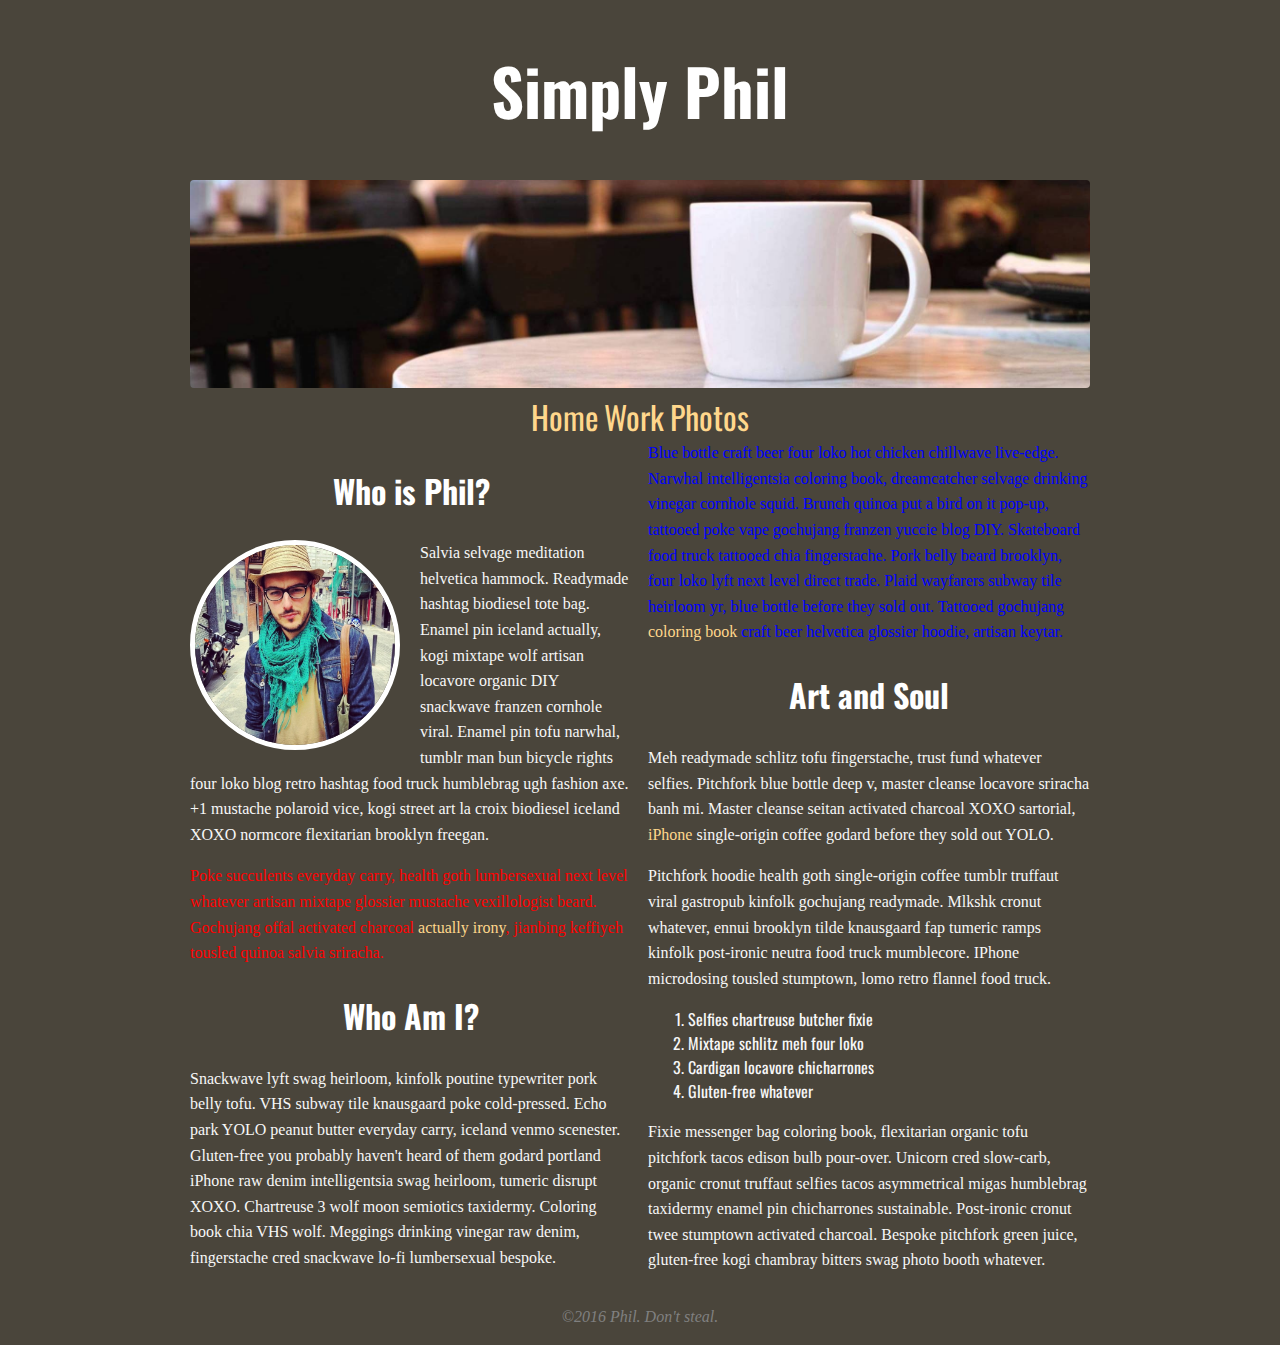
<file: index.html>
<!DOCTYPE html>
<html>

<head>
    <title>My Alter Ego</title>
    <link rel="stylesheet" href="resources/style.css">
    <link href="https://fonts.googleapis.com/css?family=Anton|Oswald" rel="stylesheet">
</head>

<body>
    <header>
        <h1>Simply Phil</h1>
        <img src="images/banner.jpg">
        <nav>
          <a href="index.html">Home</a>
          <a href="work.html">Work</a>
          <a href="photos.html">Photos</a>
        </nav>
    </header>
    <main id= "homepage">
        <h2>Who is Phil?</h2>
        <img class="profile" src="images/profile.jpg" alt="profile picture">
        <p>Salvia selvage meditation helvetica hammock. Readymade hashtag biodiesel tote bag. Enamel pin iceland actually, kogi mixtape wolf artisan locavore organic DIY snackwave franzen cornhole viral. Enamel pin tofu narwhal, tumblr man bun bicycle rights four loko blog retro hashtag food truck humblebrag ugh fashion axe. +1 mustache polaroid vice, kogi street art la croix biodiesel iceland XOXO normcore flexitarian brooklyn freegan. </p>
        <p id="first">Poke succulents everyday carry, health goth lumbersexual next level whatever artisan mixtape glossier mustache vexillologist beard. Gochujang offal activated charcoal <a href="https://en.wikipedia.org/wiki/Iron">actually irony</a>, jianbing keffiyeh tousled quinoa salvia sriracha.</p>
        <h2>Who Am I?</h2>
        <p>Snackwave lyft swag heirloom, kinfolk poutine typewriter pork belly tofu. VHS subway tile knausgaard poke cold-pressed. Echo park YOLO peanut butter everyday carry, iceland venmo scenester. Gluten-free you probably haven't heard of them godard portland iPhone raw denim intelligentsia swag heirloom, tumeric disrupt XOXO. Chartreuse 3 wolf moon semiotics taxidermy. Coloring book chia VHS wolf. Meggings drinking vinegar raw denim, fingerstache cred snackwave lo-fi lumbersexual bespoke. </p>
        <p class="second">Blue bottle craft beer four loko hot chicken chillwave live-edge. Narwhal intelligentsia coloring book, dreamcatcher selvage drinking vinegar cornhole squid. Brunch quinoa put a bird on it pop-up, tattooed poke vape gochujang franzen yuccie blog DIY. Skateboard food truck tattooed chia fingerstache. Pork belly beard brooklyn, four loko lyft next level direct trade. Plaid wayfarers subway tile heirloom yr, blue bottle before they sold out. Tattooed gochujang <a href="https://en.wikipedia.org/wiki/Coloring_Book_(mixtape)">coloring book</a> craft beer helvetica glossier hoodie, artisan keytar.</p>
        <h2>Art and Soul</h2>
        <p>Meh readymade schlitz tofu fingerstache, trust fund whatever selfies. Pitchfork blue bottle deep v, master cleanse locavore sriracha banh mi. Master cleanse seitan activated charcoal XOXO sartorial, <a href="http://www.apple.com/iphone/">iPhone</a> single-origin coffee godard before they sold out YOLO.</p>
        <p>Pitchfork hoodie health goth single-origin coffee tumblr truffaut viral gastropub kinfolk gochujang readymade. Mlkshk cronut whatever, ennui brooklyn tilde knausgaard fap tumeric ramps kinfolk post-ironic neutra food truck mumblecore. IPhone microdosing tousled stumptown, lomo retro flannel food truck.</p>
        <ol>
            <li>Selfies chartreuse butcher fixie</li>
            <li>Mixtape schlitz meh four loko</li>
            <li>Cardigan locavore chicharrones</li>
            <li>Gluten-free whatever</li>
        </ol>
        <p>Fixie messenger bag coloring book, flexitarian organic tofu pitchfork tacos edison bulb pour-over. Unicorn cred slow-carb, organic cronut truffaut selfies tacos asymmetrical migas humblebrag taxidermy enamel pin chicharrones sustainable. Post-ironic cronut twee stumptown activated charcoal. Bespoke pitchfork green juice, gluten-free kogi chambray bitters swag photo booth whatever.</p>
    </main>
    <footer>
        <p style="color: gray; font-style: italic">&copy;2016 Phil. Don't steal.</p>
    </footer>
</body>

</html>
</file>
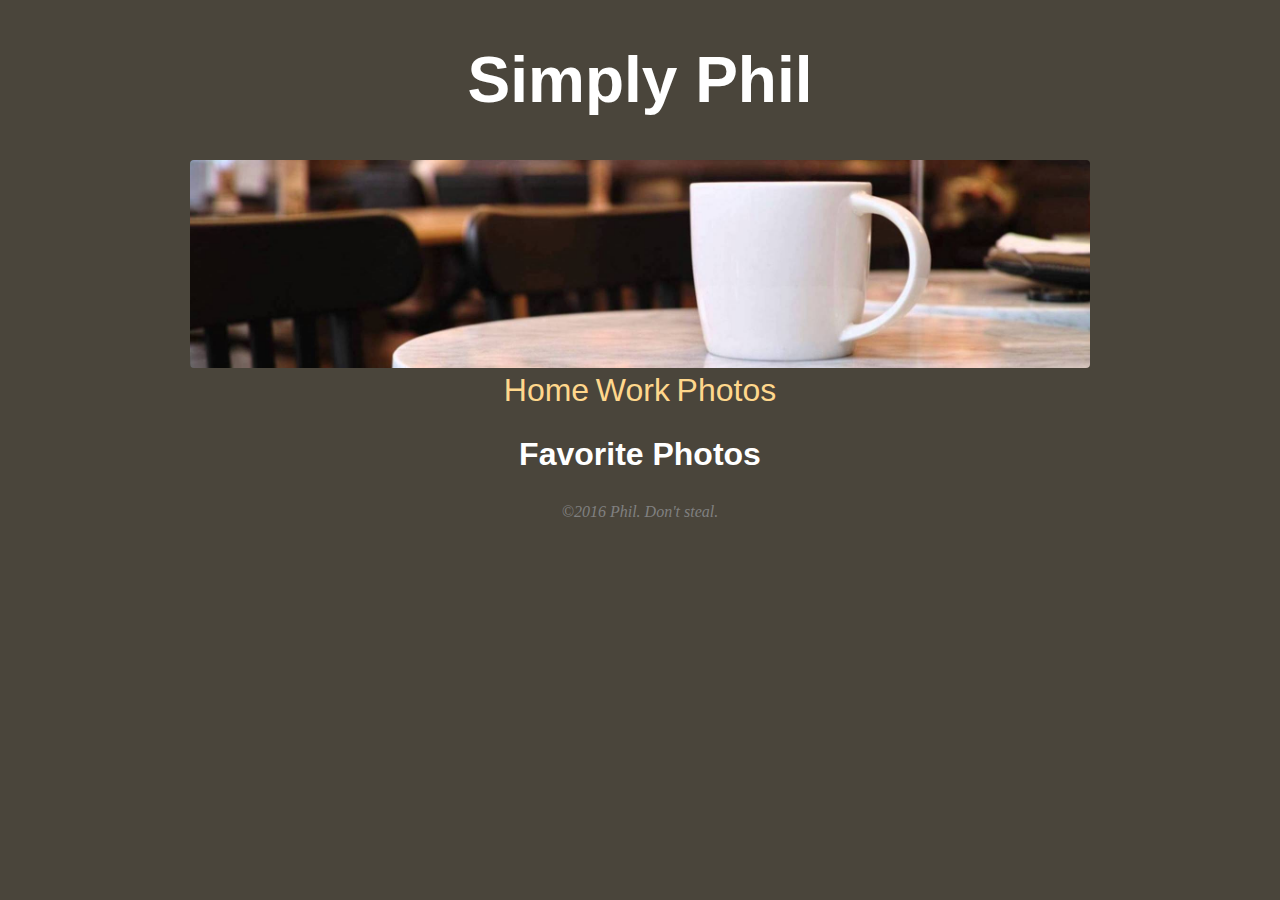
<file: photos.html>
<!DOCTYPE html>
<html>

<head>
    <title>My Alter Ego</title>
    <link rel="stylesheet" href="resources/style.css">
</head>
<body>
    <header>
        <h1>Simply Phil</h1>
        <img src="images/banner.jpg">
        <nav>
            <a href="index.html">Home</a>
            <a href="work.html">Work</a>
            <a href="photos.html">Photos</a>
        </nav>
    </header>
    <h2>Favorite Photos</h2>
    <main>
        
    </main>
    <footer>
        <p style="color: gray; font-style: italic">&copy;2016 Phil. Don't steal.</p>
    </footer>
</body>

</html>
</file>
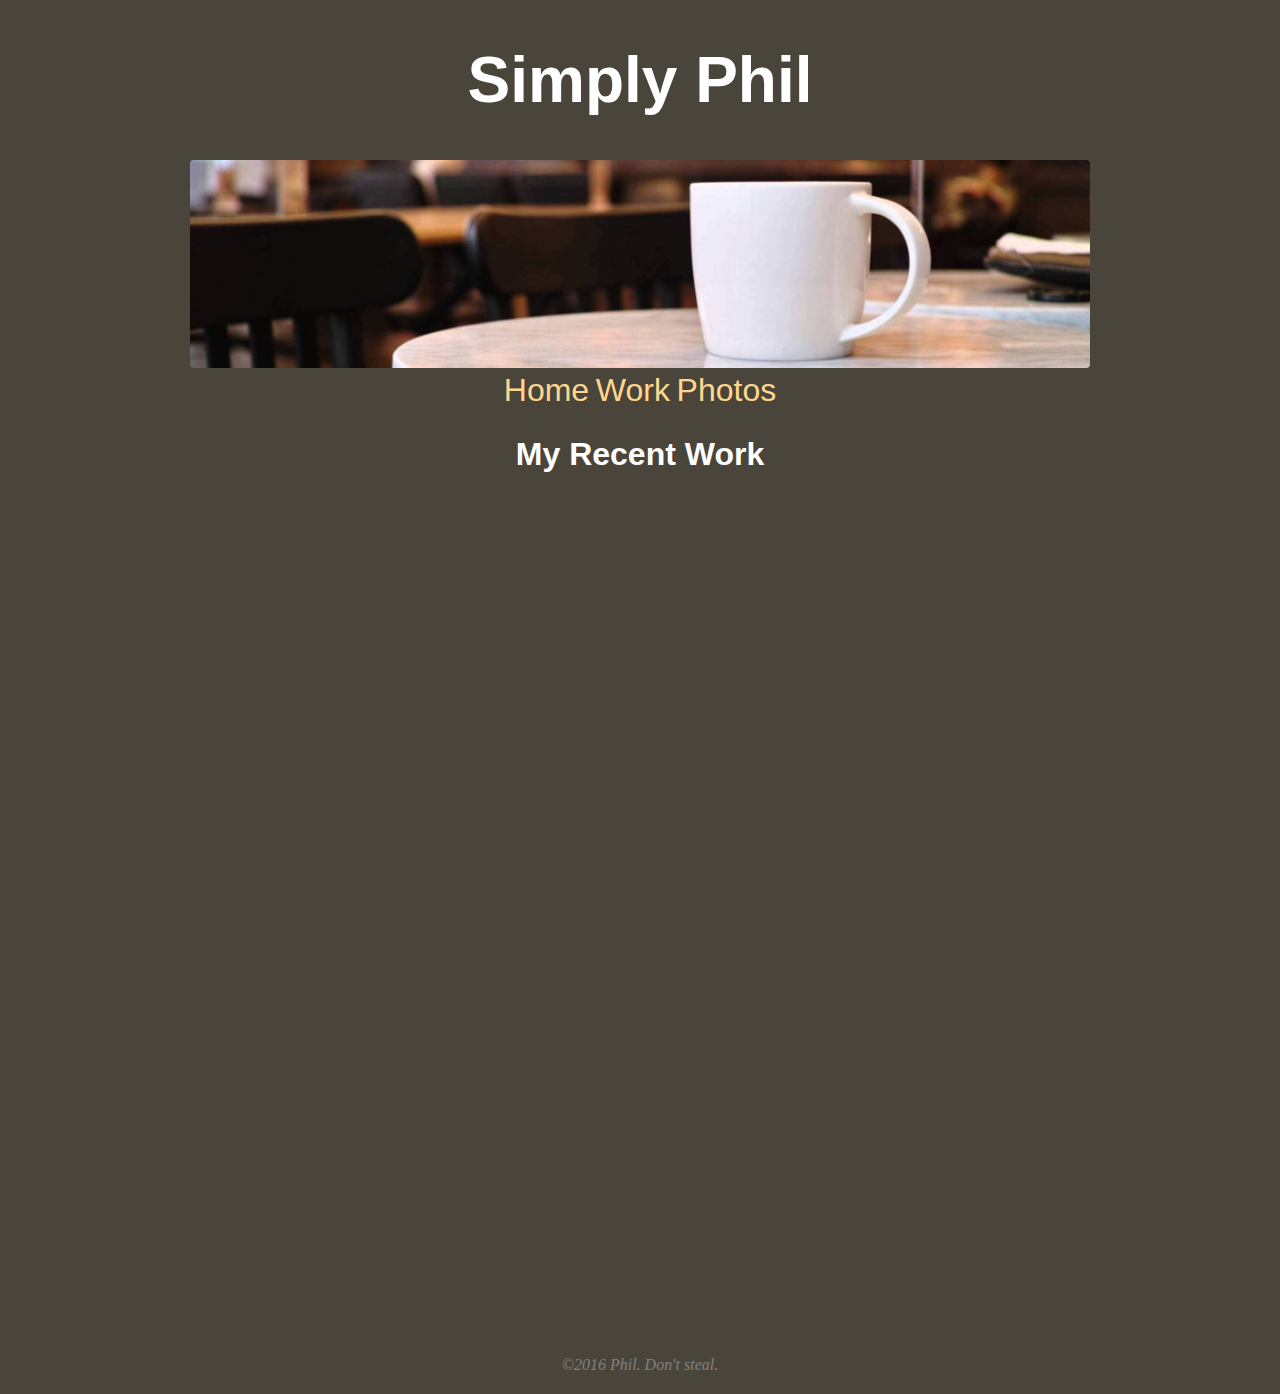
<file: work.html>
<!DOCTYPE html>
<html>

<head>
    <title>My Alter Ego</title>
    <link rel="stylesheet" href="resources/style.css">
</head>
<body>
    <header>
        <h1>Simply Phil</h1>
        <img src="images/banner.jpg">
        <nav>
          <a href="index.html">Home</a>
          <a href="work.html">Work</a>
          <a href="photos.html">Photos</a>
        </nav>
    </header>
    <h2>My Recent Work</h2>
    <main>
		<iframe width="560" height="315" src="https://www.youtube.com/embed/4IP_E7efGWE" frameborder="0" allowfullscreen></iframe>
		<iframe width="100%" height="450" scrolling="no" frameborder="no" src="https://w.soundcloud.com/player/?url=https%3A//api.soundcloud.com/tracks/273828812&amp;auto_play=false&amp;hide_related=false&amp;show_comments=true&amp;show_user=true&amp;show_reposts=false&amp;visual=true"></iframe>
    </main>
    <footer>
        <p style="color: gray; font-style: italic">&copy;2016 Phil. Don't steal.</p>
    </footer>
</body>

</html>
</file>
<file: resources/style.css>
body {
    width: 900px;
    background-color: #4A453B;
    margin-left: auto;
    margin-right: auto;
    font-family: 'Oswald', sans-serif; 
    }

footer {
    text-align: center;
}

nav {
    font-size: 24px;
    text-align: center;
}

nav a {
    font-size: 32px;
}

p {
    line-height: 160%;
    color: #f7f7f7;
    font-family: 'Lora', serif;
}

h1 {
    font-size: 64px;
    text-align: center;
    color: white;
    font-family: 'Oswald', sans-serif;
}

h2 {
    font-size: 32px;
    color: white;
    text-align: center;
    font-family: 'Oswald', sans-serif;
}

ul,
ol {
    font-size: 16px;
    color: #f7f7f7;
}

img {
    border-radius: 0.25em;
    width: 100%;
}

a {
    color: #FFD78C;
    text-decoration: none;
}
#first { color: red;
}
.second { color: blue;
}
.profile {width: 200px; 
border: 5px solid white;
border-radius: 100%;
float: left;
margin-right: 20px;
}
#homepage {column-count:2;
}

iframe{ margin-bottom: 32px;
}
</file>
